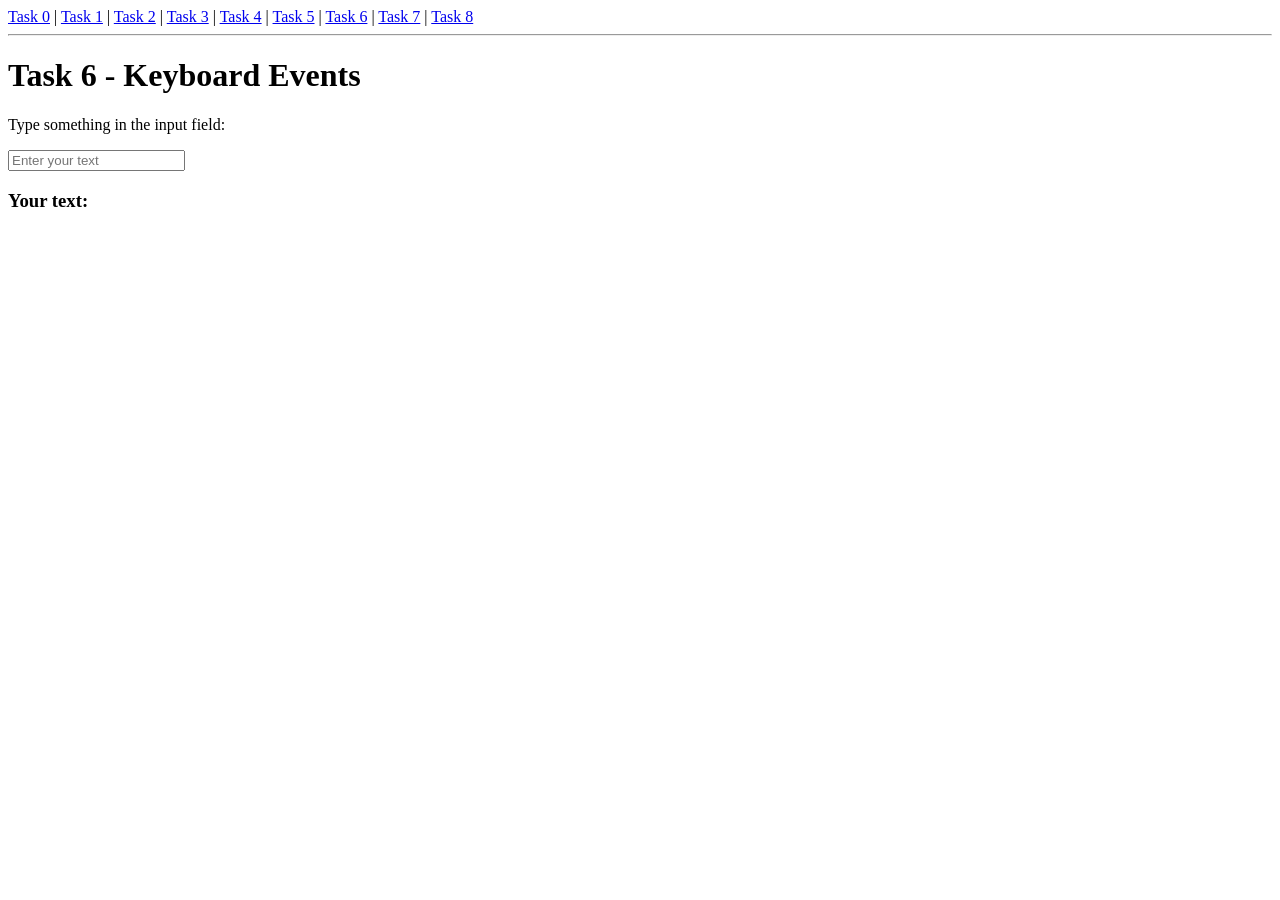
<file: task6/index.html>
<!DOCTYPE html>
<html lang="en">
<head>
    <meta charset="UTF-8">
    <meta name="viewport" content="width=device-width, initial-scale=1.0">
    <title>Task 6 - Keyboard Events</title>
</head>
<body>
    <nav>
    <a href="../index.html">Task 0</a> |
    <a href="../task1/index.html">Task 1</a> |
    <a href="../task2/index.html">Task 2</a> |
    <a href="../task3/index.html">Task 3</a> |
    <a href="../task4/index.html">Task 4</a> |
    <a href="../task5/index.html">Task 5</a> |
    <a href="../task6/index.html">Task 6</a> |
    <a href="../task7/index.html">Task 7</a> |
    <a href="../task8/index.html">Task 8</a>
</nav>

<hr>

    <h1>Task 6 - Keyboard Events</h1>

    <p>Type something in the input field:</p>

    <input type="text" id="myInput" placeholder="Enter your text">

    <h3>Your text:</h3>
    <p id="output"></p>

    <script src="script.js"></script>

</body>
</html>
</file>
